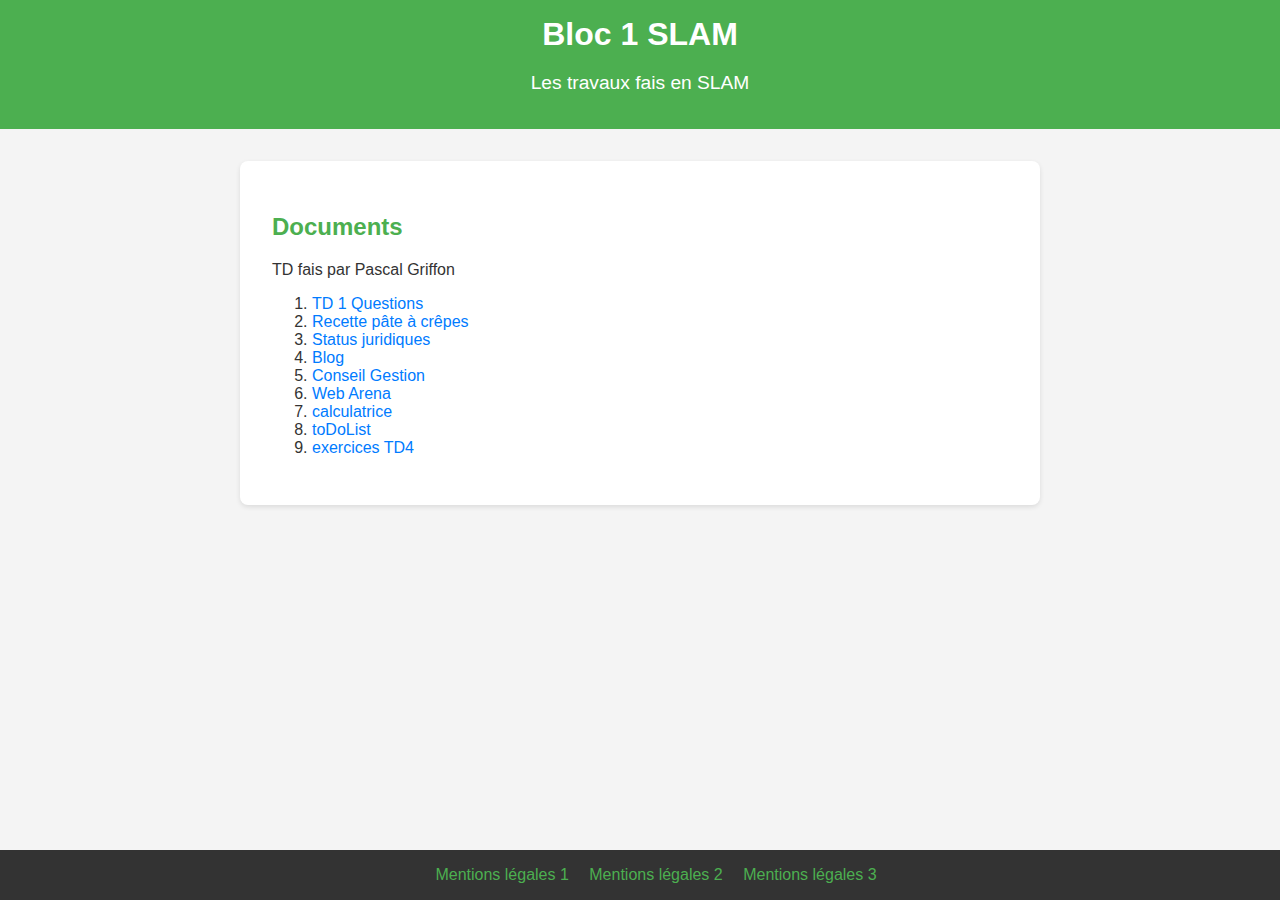
<file: docs/index.html>
<!doctype html>
<html lang="fr">
<head>
  <meta charset="utf-8">
  <title>Bloc 1 Support Info</title>
  <link rel="stylesheet" href="assets/css/main.css">
</head>
<body>
  <header>
    <h1>Bloc 1 SLAM</h1>
    <p class="intro">
        Les travaux fais en SLAM<br>
    </p>
  </header>
  
  <main>
    <section>
      <h2>Documents</h2>
      <p>TD fais par Pascal Griffon</p>
      <ol>
        <li><a href="https://github.com/Pascal311/Bloc-1/blob/main/documents/TD1/R%C3%A9ponses%20td1.md">TD 1 Questions</a></li>
        <li><a href="./pages/pates-a-crepes/patesacrepes.html">Recette pâte à crêpes</a></li>
        <li><a href="./pages/status-juridiques/statusjuridique.html">Status juridiques</a></li>
        <li><a href="./pages/td3/blog.html">Blog</a></li>
        <li><a href="./pages/td3/conseil-gestion.html">Conseil Gestion</a></li>
        <li><a href="./pages/td3/web-arena.html">Web Arena</a></li>
        <li><a href="./pages/td4/calculatrice.html">calculatrice</a></li>
        <li><a href="./pages/td4/toDoList.html">toDoList</a></li>
        <li><a href="./pages/td4/exercice.html">exercices TD4</a></li>
      </ol>
    </section>
  </main>

  <footer>
    <a href="mentions-legales-1.html">Mentions légales 1</a>
    <a href="mentions-legales-2.html">Mentions légales 2</a>
    <a href="mentions-legales-3.html">Mentions légales 3</a>
  </footer>

</body>
</html>
</file>
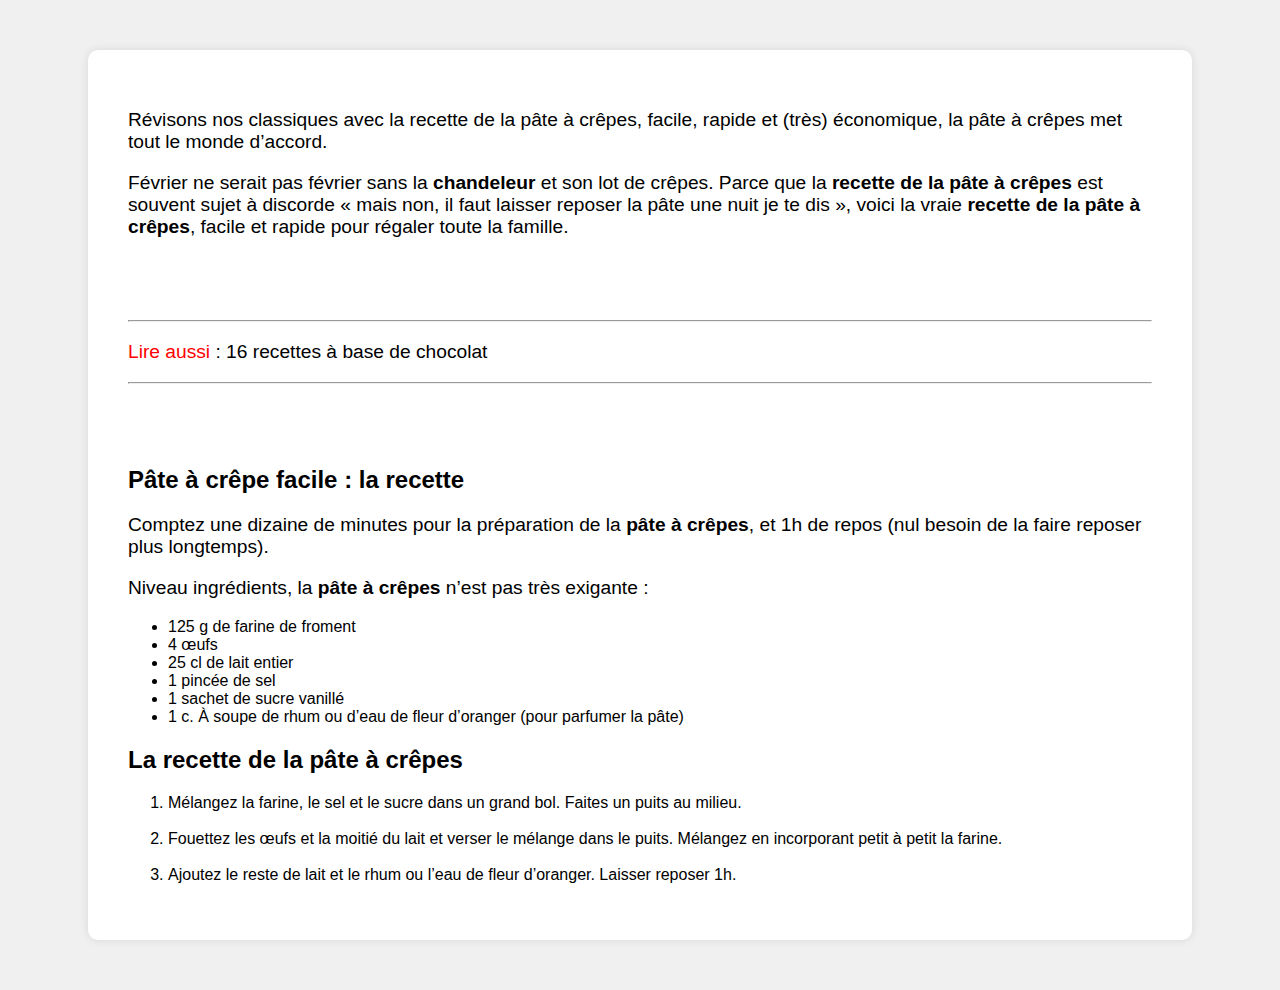
<file: docs/pages/pates-a-crepes/patesacrepes.html>
<!doctype html>
<html lang="fr">
<head>
    <meta charset="UTF-8">
    <meta name="viewport" content="width=device-width, user-scalable=no, initial-scale=1.0, maximum-scale=1.0, minimum-scale=1.0">
    <meta http-equiv="X-UA-Compatible" content="ie=edge">
    <title>Pates à crepes</title>
    <link rel="stylesheet" href="./assets/css/main.css">
</head>
<body>
    <div class="document">
    <p>Révisons nos classiques avec la recette de la pâte à crêpes, facile, rapide et (très)
        économique, la pâte à crêpes met tout le monde d’accord.</p>
    
    <p>Février ne serait pas février sans la <b>chandeleur</b> et son lot de crêpes. Parce que la <b>recette
        de la pâte à crêpes</b> est souvent sujet à discorde « mais non, il faut laisser reposer la
        pâte une nuit je te dis », voici la vraie <b>recette de la pâte à crêpes</b>, facile et rapide pour
        régaler toute la famille.</p>
    <br>
    <br>
    <br>

    <hr>
    <p><span class="rouge" >Lire aussi</span> : 16 recettes à base de chocolat</p>
    <hr>
    
    <br>
    <br>
    <br>

    <h2>Pâte à crêpe facile : la recette</h2>

    <p>Comptez une dizaine de minutes pour la préparation de la <b>pâte à crêpes</b>, et 1h de repos
        (nul besoin de la faire reposer plus longtemps).</p>

    <p>Niveau ingrédients, la <b>pâte à crêpes</b> n’est pas très exigante :</p>
        <ul>
            <li>125 g de farine de froment</li>
            <li>4 œufs</li>
            <li>25 cl de lait entier</li>
            <li>1 pincée de sel</li>
            <li>1 sachet de sucre vanillé</li>
            <li>1 c. À soupe de rhum ou d’eau de fleur d’oranger (pour parfumer la pâte)</li>
        </ul>

    <h2>La recette de la pâte à crêpes</h2>
        <ol>
            <li>Mélangez la farine, le sel et le sucre dans un grand bol. Faites un puits au milieu.</li>
            <br>
            <li>Fouettez les œufs et la moitié du lait et verser le mélange dans le puits.
                Mélangez en incorporant petit à petit la farine.</li>
            <br>
            <li>Ajoutez le reste de lait et le rhum ou l’eau de fleur d’oranger.
                Laisser reposer 1h.</li>
        </ol>
    </div>
</body>
</html>
</file>
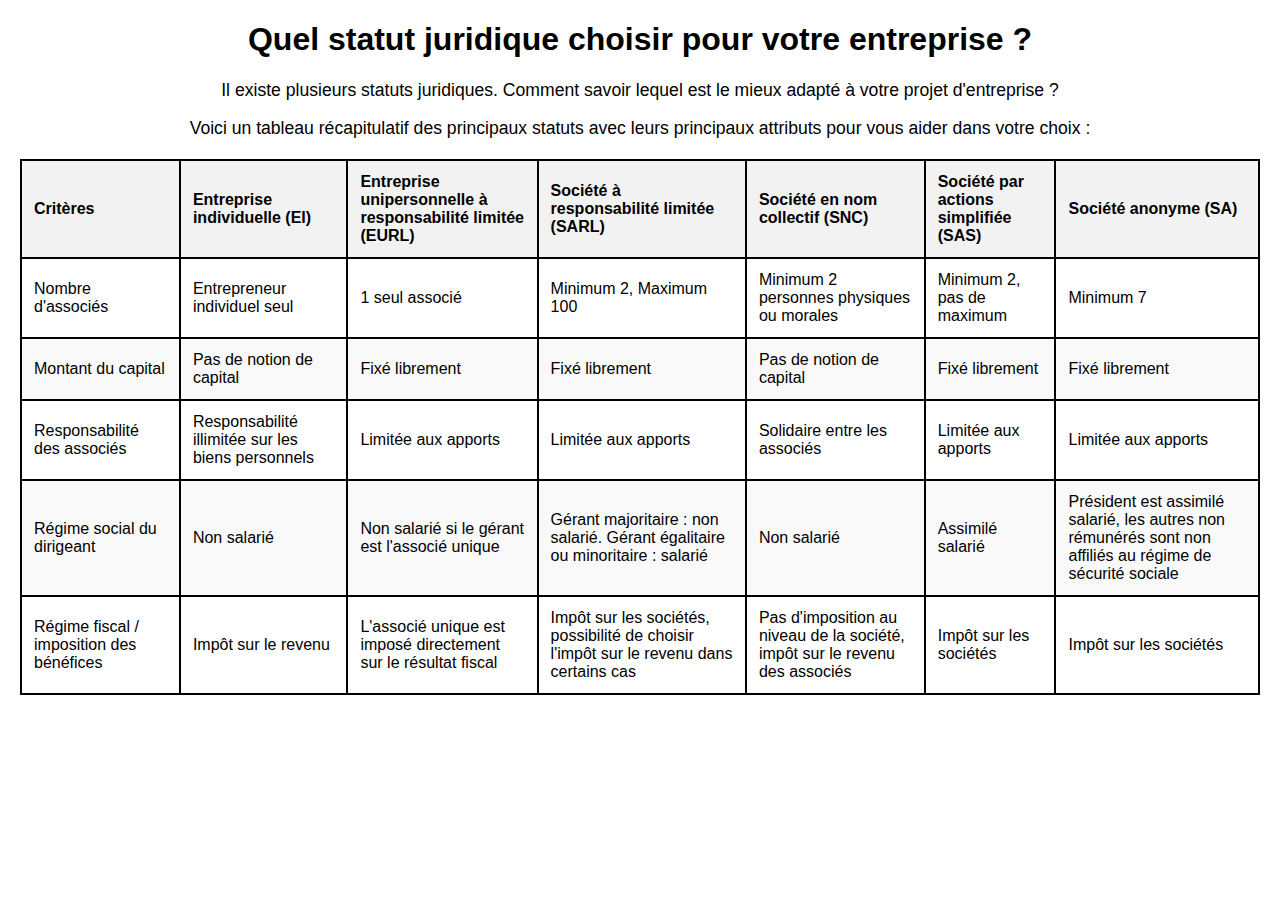
<file: docs/pages/status-juridiques/statusjuridique.html>
<!DOCTYPE html>
<html lang="fr">
<head>
    <meta charset="UTF-8">
    <meta name="viewport" content="width=device-width, initial-scale=1.0">
    <title>Statut juridique de l'entreprise</title>
    <link rel="stylesheet" href="./assets/main.css">
</head>
<body>
    <h1>Quel statut juridique choisir pour votre entreprise ?</h1>
    <p>Il existe plusieurs statuts juridiques. Comment savoir lequel est le mieux adapté à votre projet d'entreprise ?</p>
    <p>Voici un tableau récapitulatif des principaux statuts avec leurs principaux attributs pour vous aider dans votre choix :</p>
    <table>
        <thead>
            <tr>
                <th>Critères</th>
                <th>Entreprise individuelle (EI)</th>
                <th>Entreprise unipersonnelle à responsabilité limitée (EURL)</th>
                <th>Société à responsabilité limitée (SARL)</th>
                <th>Société en nom collectif (SNC)</th>
                <th>Société par actions simplifiée (SAS)</th>
                <th>Société anonyme (SA)</th>
            </tr>
        </thead>
        <tbody>
            <tr>
                <td>Nombre d'associés</td>
                <td>Entrepreneur individuel seul</td>
                <td>1 seul associé</td>
                <td>Minimum 2, Maximum 100</td>
                <td>Minimum 2 personnes physiques ou morales</td>
                <td>Minimum 2, pas de maximum</td>
                <td>Minimum 7</td>
            </tr>
            <tr>
                <td>Montant du capital</td>
                <td>Pas de notion de capital</td>
                <td>Fixé librement</td>
                <td>Fixé librement</td>
                <td>Pas de notion de capital</td>
                <td>Fixé librement</td>
                <td>Fixé librement</td>
            </tr>
            <tr>
                <td>Responsabilité des associés</td>
                <td>Responsabilité illimitée sur les biens personnels</td>
                <td>Limitée aux apports</td>
                <td>Limitée aux apports</td>
                <td>Solidaire entre les associés</td>
                <td>Limitée aux apports</td>
                <td>Limitée aux apports</td>
            </tr>
            <tr>
                <td>Régime social du dirigeant</td>
                <td>Non salarié</td>
                <td>Non salarié si le gérant est l'associé unique</td>
                <td>Gérant majoritaire : non salarié. Gérant égalitaire ou minoritaire : salarié</td>
                <td>Non salarié</td>
                <td>Assimilé salarié</td>
                <td>Président est assimilé salarié, les autres non rémunérés sont non affiliés au régime de sécurité sociale</td>
            </tr>
            <tr>
                <td>Régime fiscal / imposition des bénéfices</td>
                <td>Impôt sur le revenu</td>
                <td>L'associé unique est imposé directement sur le résultat fiscal</td>
                <td>Impôt sur les sociétés, possibilité de choisir l'impôt sur le revenu dans certains cas</td>
                <td>Pas d'imposition au niveau de la société, impôt sur le revenu des associés</td>
                <td>Impôt sur les sociétés</td>
                <td>Impôt sur les sociétés</td>
            </tr>
        </tbody>
    </table>
</body>
</html>
</file>
<file: docs/assets/css/main.css>
body {
    font-family: Arial, sans-serif;
    color: #333;
    background-color: #f4f4f4;
    margin: 0;
    padding: 0;
  }
  
  header {
    background-color: #4CAF50;
    color: white;
    padding: 1rem;
    text-align: center;
  }
  
  header h1 {
    margin: 0;
  }
  
  .intro {
    font-size: 1.2rem;
  }
  
  main {
    padding: 2rem;
    max-width: 800px;
    margin: auto;
  }
  
  section {
    background: white;
    border-radius: 8px;
    box-shadow: 0 2px 5px rgba(0,0,0,0.1);
    padding: 2rem;
  }
  
  h2 {
    color: #4CAF50;
  }
  
  a {
    color: #007BFF;
    text-decoration: none;
  }
  
  a:hover {
    text-decoration: underline;
  }
  
  footer {
    background-color: #333;
    color: white;
    text-align: center;
    padding: 1rem;
    position: fixed;
    width: 100%;
    bottom: 0;
  }
  
  footer a {
    color: #4CAF50;
    margin: 0 0.5rem;
  }
</file>
<file: docs/pages/pates-a-crepes/assets/css/main.css>
body {
    margin: 0;
    padding: 0;
    font-family: Arial, sans-serif;
    background-color: #f0f0f0;
}

/* Style du document avec les marges */
.document {
    background-color: white;
    width: 80%; /* Ajuste la largeur pour imiter une page PDF */
    margin: 50px auto; /* 50px de marge autour (haut, bas, gauche, droite) */
    padding: 40px; /* Espace intérieur (marges internes) */
    box-shadow: 0 0 10px rgba(0, 0, 0, 0.1); /* Effet d'ombre pour imiter un document */
    border-radius: 10px; /* Coins légèrement arrondis */
}

p{
    font-size: larger;
}

.rouge{
    color: red;
}
</file>
<file: docs/pages/status-juridiques/assets/main.css>
body {
    font-family: Arial, sans-serif;
    margin: 20px;
}

h1 {
    text-align: center;
}

table {
    width: 100%;
    border-collapse: collapse;
    margin-top: 20px;
}

table, th, td {
    border: 2px solid #000; /* Bordure plus épaisse et noire */
}

th, td {
    padding: 12px;
    text-align: left;
}

th {
    background-color: #f2f2f2;
}

tr:nth-child(even) {
    background-color: #f9f9f9;
}

tr:hover {
    background-color: #f1f1f1;
}

p {
    text-align: center;
    font-size: 1.1em;
}
</file>
